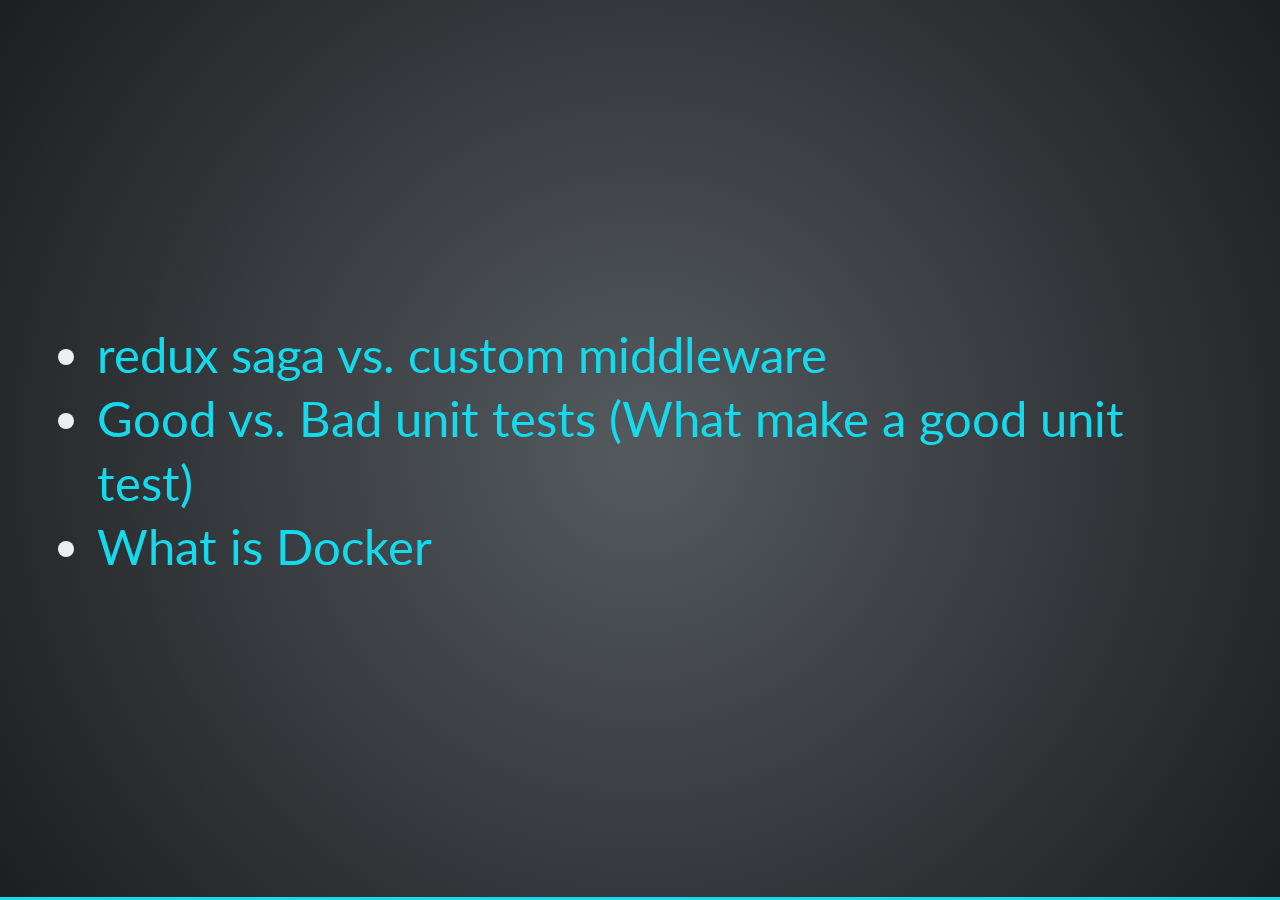
<file: index.html>
<!doctype html>
<html>
  <head>
    <meta charset="utf-8">
    <meta name="viewport" content="width=device-width, initial-scale=1.0, maximum-scale=1.0, user-scalable=no">

    <title>Engineering Excellence Presentations</title>

    <link rel="stylesheet" href="css/reveal.css">
    <link rel="stylesheet" href="css/theme/league.css">

    <!-- Theme used for syntax highlighting of code -->
		<link rel="stylesheet" href="lib/css/monokai.css">
		<!-- Customizations -->
		<link rel="stylesheet" href="css/custom.css">

    <!-- Printing and PDF exports -->
    <script>
      var link = document.createElement( 'link' );
      link.rel = 'stylesheet';
      link.type = 'text/css';
      link.href = window.location.search.match( /print-pdf/gi ) ? 'css/print/pdf.css' : 'css/print/paper.css';
      document.getElementsByTagName( 'head' )[0].appendChild( link );
    </script>
  </head>
  <body>
    <div class="reveal">
      <div class="slides">
        <section>
          <ul>
						<li>
              <a href="./presentations/saga-vs-middleware">redux saga vs. custom middleware</a>
            </li>
            <li>
              <a href="./presentations/good-vs-bad-unit-tests">Good vs. Bad unit tests (What make a good unit test)</a>
            </li>
            <li>
              <a href="./presentations/what-is-docker">What is Docker</a>
            </li>
					</ul>
        </section>
      </div>
    </div>

    <script src="lib/js/head.min.js"></script>
    <script src="js/reveal.js"></script>

    <script>
      // More info about config & dependencies:
      // - https://github.com/hakimel/reveal.js#configuration
      // - https://github.com/hakimel/reveal.js#dependencies
      Reveal.initialize({
        dependencies: [
          { src: 'plugin/markdown/marked.js' },
          { src: 'plugin/markdown/markdown.js' },
          { src: 'plugin/notes/notes.js', async: true },
          { src: 'plugin/highlight/highlight.js', async: true, callback: function() { hljs.initHighlightingOnLoad(); } }
        ]
      });
    </script>
  </body>
</html>
</file>
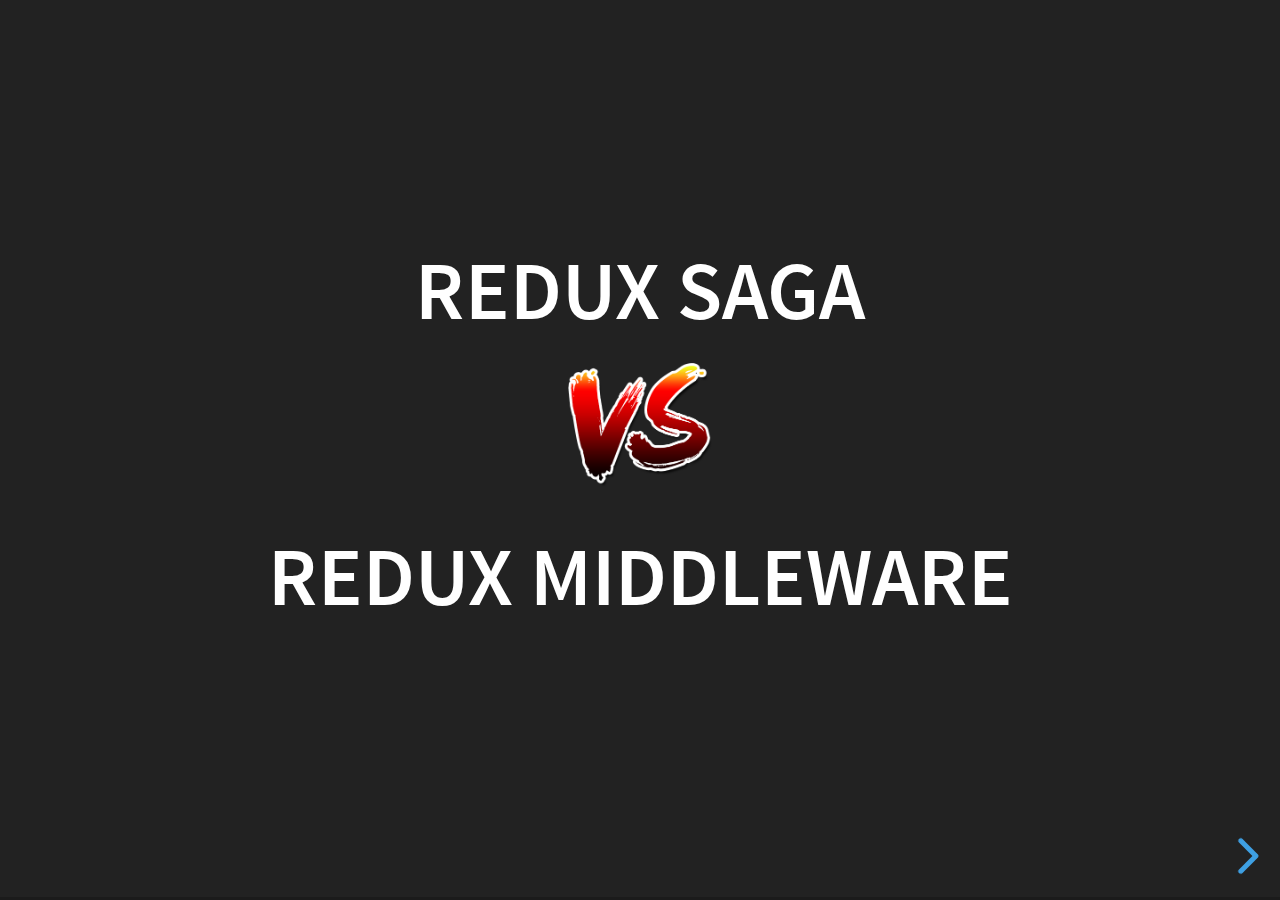
<file: saga-vs-middleware/index.html>
<!doctype html>
<html>
  <head>
    <meta charset="utf-8">
    <meta name="viewport" content="width=device-width, initial-scale=1.0, maximum-scale=1.0, user-scalable=no">

    <title>reveal.js</title>

    <link rel="stylesheet" href="css/reveal.css">
    <link rel="stylesheet" href="css/theme/black.css">

    <!-- Theme used for syntax highlighting of code -->
    <link rel="stylesheet" href="lib/css/zenburn.css">

    <!-- Printing and PDF exports -->
    <script>
      var link = document.createElement( 'link' );
      link.rel = 'stylesheet';
      link.type = 'text/css';
      link.href = window.location.search.match( /print-pdf/gi ) ? 'css/print/pdf.css' : 'css/print/paper.css';
      document.getElementsByTagName( 'head' )[0].appendChild( link );
    </script>
  </head>
  <body>
    <div class="reveal">
      <div class="slides">
        <section>
          <h2>Redux Saga <div><img class="vs" src="./img/vs.png" alt="versus"></div> Redux Middleware</h2>
        </section>
        <section>
          <h3>Problems with Sagas</h3>
          <ul>
            <li>New saga for each API that is attached to AJAX</li>
            <li>Sagas are difficult to test w/o testing internals</li>
            <li>Many devs are not familiar with generators</li>
          </ul>
        </section>
        <section>
          <h2>Woudn't it be nice</h2>
          <p>If I could just create an action and everything else would be handled automatically?</p>
        </section>
        <section>
          <h2>Proposal</h2>
          <p>Use a custom middleware to manage all Redux related AJAX handling</p>
        </section>
        <section>
          <h3>Benefits of a custom middleware</h3>
          <ul>
            <li>Doesn't have to be created for each new endpoint</li>
            <li>Can be shared between microsites</li>
            <li>Simple to test since it's just a function.</li>
          </ul>
        </section>
        <section>
          <h2>How would that look</h2>
        </section>
        <section>
          <h5>Middleware</h5>
          <pre>
            <code>import axios, { AxiosResponse } from 'axios';
import {
  AnyAction,
  Middleware,
} from 'redux';
import ACTION_TYPES from './actionTypes';
import { Dispatch } from 'react-redux';

export interface AxiosMiddlewareActionPayload {
  url: string;
  method?: 'get' | 'post' | 'put' | 'delete';
  data?: any;
  initActionType?: ACTION_TYPES;
  successActionType?: ACTION_TYPES;
  failedActionType?: ACTION_TYPES;
}

/************************
/* Middleware
/***********************/
export const axiosMiddleware: Middleware = ({ dispatch }) => (next) => (action: AnyAction) => {
  if (action.type === ACTION_TYPES.AXIOS_ACTION) {
    fetchData(dispatch, action.payload);
  }

  return next(action);
};

function fetchData(dispatch: Dispatch, payload: AxiosMiddlewareActionPayload) {
  const {
    data,
    method = 'get',
    url,
    initActionType,
    successActionType,
    failedActionType,
  } = payload;

  // dispatch an action indicating a pending API call
  if(initActionType){
    dispatch({
      type: initActionType,
    });
  }

  // we need to make the call and then dispatch the correct action types
  const requestParams = {
    data,
    method,
    url,
  };

  axios.request(requestParams).then((response: AxiosResponse) => {
    if(successActionType){
      dispatch({
        type: successActionType,
        payload: response.data,
      });
    }
  }, (error: any) => {
    // additional logging here
    if(failedActionType){
      dispatch({
        type: failedActionType,
        payload: {
          data,
          error,
        }
      });
    }
  });
}

/************************
/* Action creator
/***********************/
export interface AxiosMiddlewareAction {
  type: ACTION_TYPES.AXIOS_ACTION;
  payload: AxiosMiddlewareActionPayload;
}

export function createAxiosAction(payload: AxiosMiddlewareActionPayload): AxiosMiddlewareAction {
  return {
    type: ACTION_TYPES.AXIOS_ACTION,
    payload,
  };
}
            </code>
          </pre>
        </section>
        <section>
          <h5>Action creator</h5>
          <pre>
            <code>import { createAxiosAction } from 'common/axiosMiddleware';
import ACTION_TYPES from './actionTypes';

function createUser(data: User) {
  return createAxiosAction({
    data,
    method: 'post',
    url: '/api/user',
    initActionType: ACTION_TYPES.USER_CREATE_INIT,
    successActionType: ACTION_TYPES.USER_CREATE_SUCCESS,
    failedActionType: ACTION_TYPES.USER_CREATE_ERROR,
  });
}
            </code>
          </pre>
        </section>

        <section>
          <h5>Reducer</h5>
          <pre>
            <code>import ACTION_TYPES from './actionTypes';

...

function reducer(state: State = initialState, action: Action): State {
  switch (action.type) {
    case ACTION_TYPES.USER_CREATE_INIT:
      return {
        ...state,
        loading: true,
      };

    case ACTION_TYPES.USER_CREATE_SUCCESS:
      return {
        ...state,
        users: [...state.users].push(action.payload),
        loading: false,
      };
      
    case ACTION_TYPES.USER_CREATE_ERROR:
      return {
        ...state,
        error: action.payload.error,
        loading: false,
      };
    default:
      return state;
  }
}
            </code>
          </pre>
        </section>
      </div>
    </div>

    <script src="lib/js/head.min.js"></script>
    <script src="js/reveal.js"></script>

    <script>
      // More info about config & dependencies:
      // - https://github.com/hakimel/reveal.js#configuration
      // - https://github.com/hakimel/reveal.js#dependencies
      Reveal.initialize({
        dependencies: [
          { src: 'plugin/markdown/marked.js' },
          { src: 'plugin/markdown/markdown.js' },
          { src: 'plugin/notes/notes.js', async: true },
          { src: 'plugin/highlight/highlight.js', async: true, callback: function() { hljs.initHighlightingOnLoad(); } }
        ]
      });
    </script>
  </body>
</html>
</file>
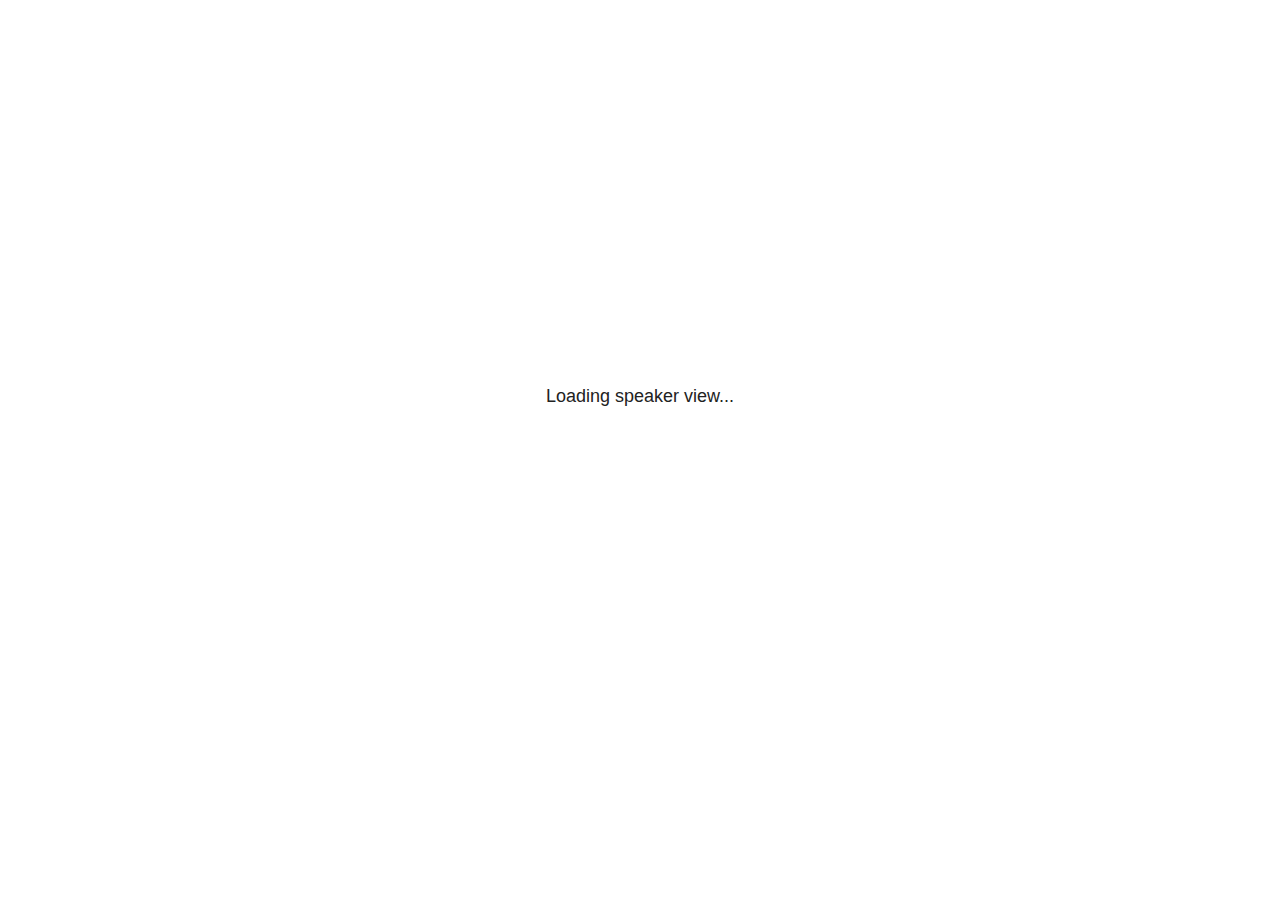
<file: plugin/notes/notes.html>
<!doctype html>
<html lang="en">
	<head>
		<meta charset="utf-8">

		<title>reveal.js - Slide Notes</title>

		<style>
			body {
				font-family: Helvetica;
				font-size: 18px;
			}

			#current-slide,
			#upcoming-slide,
			#speaker-controls {
				padding: 6px;
				box-sizing: border-box;
				-moz-box-sizing: border-box;
			}

			#current-slide iframe,
			#upcoming-slide iframe {
				width: 100%;
				height: 100%;
				border: 1px solid #ddd;
			}

			#current-slide .label,
			#upcoming-slide .label {
				position: absolute;
				top: 10px;
				left: 10px;
				z-index: 2;
			}

			#connection-status {
				position: absolute;
				top: 0;
				left: 0;
				width: 100%;
				height: 100%;
				z-index: 20;
				padding: 30% 20% 20% 20%;
				font-size: 18px;
				color: #222;
				background: #fff;
				text-align: center;
				box-sizing: border-box;
				line-height: 1.4;
			}

			.overlay-element {
				height: 34px;
				line-height: 34px;
				padding: 0 10px;
				text-shadow: none;
				background: rgba( 220, 220, 220, 0.8 );
				color: #222;
				font-size: 14px;
			}

			.overlay-element.interactive:hover {
				background: rgba( 220, 220, 220, 1 );
			}

			#current-slide {
				position: absolute;
				width: 60%;
				height: 100%;
				top: 0;
				left: 0;
				padding-right: 0;
			}

			#upcoming-slide {
				position: absolute;
				width: 40%;
				height: 40%;
				right: 0;
				top: 0;
			}

			/* Speaker controls */
			#speaker-controls {
				position: absolute;
				top: 40%;
				right: 0;
				width: 40%;
				height: 60%;
				overflow: auto;
				font-size: 18px;
			}

				.speaker-controls-time.hidden,
				.speaker-controls-notes.hidden {
					display: none;
				}

				.speaker-controls-time .label,
				.speaker-controls-pace .label,
				.speaker-controls-notes .label {
					text-transform: uppercase;
					font-weight: normal;
					font-size: 0.66em;
					color: #666;
					margin: 0;
				}

				.speaker-controls-time, .speaker-controls-pace {
					border-bottom: 1px solid rgba( 200, 200, 200, 0.5 );
					margin-bottom: 10px;
					padding: 10px 16px;
					padding-bottom: 20px;
					cursor: pointer;
				}

				.speaker-controls-time .reset-button {
					opacity: 0;
					float: right;
					color: #666;
					text-decoration: none;
				}
				.speaker-controls-time:hover .reset-button {
					opacity: 1;
				}

				.speaker-controls-time .timer,
				.speaker-controls-time .clock {
					width: 50%;
				}

				.speaker-controls-time .timer,
				.speaker-controls-time .clock,
				.speaker-controls-time .pacing .hours-value,
				.speaker-controls-time .pacing .minutes-value,
				.speaker-controls-time .pacing .seconds-value {
					font-size: 1.9em;
				}

				.speaker-controls-time .timer {
					float: left;
				}

				.speaker-controls-time .clock {
					float: right;
					text-align: right;
				}

				.speaker-controls-time span.mute {
					opacity: 0.3;
				}

				.speaker-controls-time .pacing-title {
					margin-top: 5px;
				}

				.speaker-controls-time .pacing.ahead {
					color: blue;
				}

				.speaker-controls-time .pacing.on-track {
					color: green;
				}

				.speaker-controls-time .pacing.behind {
					color: red;
				}

				.speaker-controls-notes {
					padding: 10px 16px;
				}

				.speaker-controls-notes .value {
					margin-top: 5px;
					line-height: 1.4;
					font-size: 1.2em;
				}

			/* Layout selector */
			#speaker-layout {
				position: absolute;
				top: 10px;
				right: 10px;
				color: #222;
				z-index: 10;
			}
				#speaker-layout select {
					position: absolute;
					width: 100%;
					height: 100%;
					top: 0;
					left: 0;
					border: 0;
					box-shadow: 0;
					cursor: pointer;
					opacity: 0;

					font-size: 1em;
					background-color: transparent;

					-moz-appearance: none;
					-webkit-appearance: none;
					-webkit-tap-highlight-color: rgba(0, 0, 0, 0);
				}

				#speaker-layout select:focus {
					outline: none;
					box-shadow: none;
				}

			.clear {
				clear: both;
			}

			/* Speaker layout: Wide */
			body[data-speaker-layout="wide"] #current-slide,
			body[data-speaker-layout="wide"] #upcoming-slide {
				width: 50%;
				height: 45%;
				padding: 6px;
			}

			body[data-speaker-layout="wide"] #current-slide {
				top: 0;
				left: 0;
			}

			body[data-speaker-layout="wide"] #upcoming-slide {
				top: 0;
				left: 50%;
			}

			body[data-speaker-layout="wide"] #speaker-controls {
				top: 45%;
				left: 0;
				width: 100%;
				height: 50%;
				font-size: 1.25em;
			}

			/* Speaker layout: Tall */
			body[data-speaker-layout="tall"] #current-slide,
			body[data-speaker-layout="tall"] #upcoming-slide {
				width: 45%;
				height: 50%;
				padding: 6px;
			}

			body[data-speaker-layout="tall"] #current-slide {
				top: 0;
				left: 0;
			}

			body[data-speaker-layout="tall"] #upcoming-slide {
				top: 50%;
				left: 0;
			}

			body[data-speaker-layout="tall"] #speaker-controls {
				padding-top: 40px;
				top: 0;
				left: 45%;
				width: 55%;
				height: 100%;
				font-size: 1.25em;
			}

			/* Speaker layout: Notes only */
			body[data-speaker-layout="notes-only"] #current-slide,
			body[data-speaker-layout="notes-only"] #upcoming-slide {
				display: none;
			}

			body[data-speaker-layout="notes-only"] #speaker-controls {
				padding-top: 40px;
				top: 0;
				left: 0;
				width: 100%;
				height: 100%;
				font-size: 1.25em;
			}

			@media screen and (max-width: 1080px) {
				body[data-speaker-layout="default"] #speaker-controls {
					font-size: 16px;
				}
			}

			@media screen and (max-width: 900px) {
				body[data-speaker-layout="default"] #speaker-controls {
					font-size: 14px;
				}
			}

			@media screen and (max-width: 800px) {
				body[data-speaker-layout="default"] #speaker-controls {
					font-size: 12px;
				}
			}

		</style>
	</head>

	<body>

		<div id="connection-status">Loading speaker view...</div>

		<div id="current-slide"></div>
		<div id="upcoming-slide"><span class="overlay-element label">Upcoming</span></div>
		<div id="speaker-controls">
			<div class="speaker-controls-time">
				<h4 class="label">Time <span class="reset-button">Click to Reset</span></h4>
				<div class="clock">
					<span class="clock-value">0:00 AM</span>
				</div>
				<div class="timer">
					<span class="hours-value">00</span><span class="minutes-value">:00</span><span class="seconds-value">:00</span>
				</div>
				<div class="clear"></div>

				<h4 class="label pacing-title" style="display: none">Pacing – Time to finish current slide</h4>
				<div class="pacing" style="display: none">
					<span class="hours-value">00</span><span class="minutes-value">:00</span><span class="seconds-value">:00</span>
				</div>
			</div>

			<div class="speaker-controls-notes hidden">
				<h4 class="label">Notes</h4>
				<div class="value"></div>
			</div>
		</div>
		<div id="speaker-layout" class="overlay-element interactive">
			<span class="speaker-layout-label"></span>
			<select class="speaker-layout-dropdown"></select>
		</div>

		<script src="../../plugin/markdown/marked.js"></script>
		<script>

			(function() {

				var notes,
					notesValue,
					currentState,
					currentSlide,
					upcomingSlide,
					layoutLabel,
					layoutDropdown,
					connected = false;

				var SPEAKER_LAYOUTS = {
					'default': 'Default',
					'wide': 'Wide',
					'tall': 'Tall',
					'notes-only': 'Notes only'
				};

				setupLayout();

				var connectionStatus = document.querySelector( '#connection-status' );
				var connectionTimeout = setTimeout( function() {
					connectionStatus.innerHTML = 'Error connecting to main window.<br>Please try closing and reopening the speaker view.';
				}, 5000 );

				window.addEventListener( 'message', function( event ) {

					clearTimeout( connectionTimeout );
					connectionStatus.style.display = 'none';

					var data = JSON.parse( event.data );

					// The overview mode is only useful to the reveal.js instance
					// where navigation occurs so we don't sync it
					if( data.state ) delete data.state.overview;

					// Messages sent by the notes plugin inside of the main window
					if( data && data.namespace === 'reveal-notes' ) {
						if( data.type === 'connect' ) {
							handleConnectMessage( data );
						}
						else if( data.type === 'state' ) {
							handleStateMessage( data );
						}
					}
					// Messages sent by the reveal.js inside of the current slide preview
					else if( data && data.namespace === 'reveal' ) {
						if( /ready/.test( data.eventName ) ) {
							// Send a message back to notify that the handshake is complete
							window.opener.postMessage( JSON.stringify({ namespace: 'reveal-notes', type: 'connected'} ), '*' );
						}
						else if( /slidechanged|fragmentshown|fragmenthidden|paused|resumed/.test( data.eventName ) && currentState !== JSON.stringify( data.state ) ) {

							window.opener.postMessage( JSON.stringify({ method: 'setState', args: [ data.state ]} ), '*' );

						}
					}

				} );

				/**
				 * Called when the main window is trying to establish a
				 * connection.
				 */
				function handleConnectMessage( data ) {

					if( connected === false ) {
						connected = true;

						setupIframes( data );
						setupKeyboard();
						setupNotes();
						setupTimer();
					}

				}

				/**
				 * Called when the main window sends an updated state.
				 */
				function handleStateMessage( data ) {

					// Store the most recently set state to avoid circular loops
					// applying the same state
					currentState = JSON.stringify( data.state );

					// No need for updating the notes in case of fragment changes
					if ( data.notes ) {
						notes.classList.remove( 'hidden' );
						notesValue.style.whiteSpace = data.whitespace;
						if( data.markdown ) {
							notesValue.innerHTML = marked( data.notes );
						}
						else {
							notesValue.innerHTML = data.notes;
						}
					}
					else {
						notes.classList.add( 'hidden' );
					}

					// Update the note slides
					currentSlide.contentWindow.postMessage( JSON.stringify({ method: 'setState', args: [ data.state ] }), '*' );
					upcomingSlide.contentWindow.postMessage( JSON.stringify({ method: 'setState', args: [ data.state ] }), '*' );
					upcomingSlide.contentWindow.postMessage( JSON.stringify({ method: 'next' }), '*' );

				}

				// Limit to max one state update per X ms
				handleStateMessage = debounce( handleStateMessage, 200 );

				/**
				 * Forward keyboard events to the current slide window.
				 * This enables keyboard events to work even if focus
				 * isn't set on the current slide iframe.
				 *
				 * Block F5 default handling, it reloads and disconnects
				 * the speaker notes window.
				 */
				function setupKeyboard() {

					document.addEventListener( 'keydown', function( event ) {
						if( event.keyCode === 116 || ( event.metaKey && event.keyCode === 82 ) ) {
							event.preventDefault();
							return false;
						}
						currentSlide.contentWindow.postMessage( JSON.stringify({ method: 'triggerKey', args: [ event.keyCode ] }), '*' );
					} );

				}

				/**
				 * Creates the preview iframes.
				 */
				function setupIframes( data ) {

					var params = [
						'receiver',
						'progress=false',
						'history=false',
						'transition=none',
						'autoSlide=0',
						'backgroundTransition=none'
					].join( '&' );

					var urlSeparator = /\?/.test(data.url) ? '&' : '?';
					var hash = '#/' + data.state.indexh + '/' + data.state.indexv;
					var currentURL = data.url + urlSeparator + params + '&postMessageEvents=true' + hash;
					var upcomingURL = data.url + urlSeparator + params + '&controls=false' + hash;

					currentSlide = document.createElement( 'iframe' );
					currentSlide.setAttribute( 'width', 1280 );
					currentSlide.setAttribute( 'height', 1024 );
					currentSlide.setAttribute( 'src', currentURL );
					document.querySelector( '#current-slide' ).appendChild( currentSlide );

					upcomingSlide = document.createElement( 'iframe' );
					upcomingSlide.setAttribute( 'width', 640 );
					upcomingSlide.setAttribute( 'height', 512 );
					upcomingSlide.setAttribute( 'src', upcomingURL );
					document.querySelector( '#upcoming-slide' ).appendChild( upcomingSlide );

				}

				/**
				 * Setup the notes UI.
				 */
				function setupNotes() {

					notes = document.querySelector( '.speaker-controls-notes' );
					notesValue = document.querySelector( '.speaker-controls-notes .value' );

				}

				function getTimings() {

					var slides = Reveal.getSlides();
					var defaultTiming = Reveal.getConfig().defaultTiming;
					if (defaultTiming == null) {
						return null;
					}
					var timings = [];
					for ( var i in slides ) {
						var slide = slides[i];
						var timing = defaultTiming;
						if( slide.hasAttribute( 'data-timing' )) {
							var t = slide.getAttribute( 'data-timing' );
							timing = parseInt(t);
							if( isNaN(timing) ) {
								console.warn("Could not parse timing '" + t + "' of slide " + i + "; using default of " + defaultTiming);
								timing = defaultTiming;
							}
						}
						timings.push(timing);
					}
					return timings;

				}

				/**
				 * Return the number of seconds allocated for presenting
				 * all slides up to and including this one.
				 */
				function getTimeAllocated(timings) {

					var slides = Reveal.getSlides();
					var allocated = 0;
					var currentSlide = Reveal.getSlidePastCount();
					for (var i in slides.slice(0, currentSlide + 1)) {
						allocated += timings[i];
					}
					return allocated;

				}

				/**
				 * Create the timer and clock and start updating them
				 * at an interval.
				 */
				function setupTimer() {

					var start = new Date(),
					timeEl = document.querySelector( '.speaker-controls-time' ),
					clockEl = timeEl.querySelector( '.clock-value' ),
					hoursEl = timeEl.querySelector( '.hours-value' ),
					minutesEl = timeEl.querySelector( '.minutes-value' ),
					secondsEl = timeEl.querySelector( '.seconds-value' ),
					pacingTitleEl = timeEl.querySelector( '.pacing-title' ),
					pacingEl = timeEl.querySelector( '.pacing' ),
					pacingHoursEl = pacingEl.querySelector( '.hours-value' ),
					pacingMinutesEl = pacingEl.querySelector( '.minutes-value' ),
					pacingSecondsEl = pacingEl.querySelector( '.seconds-value' );

					var timings = getTimings();
					if (timings !== null) {
						pacingTitleEl.style.removeProperty('display');
						pacingEl.style.removeProperty('display');
					}

					function _displayTime( hrEl, minEl, secEl, time) {

						var sign = Math.sign(time) == -1 ? "-" : "";
						time = Math.abs(Math.round(time / 1000));
						var seconds = time % 60;
						var minutes = Math.floor( time / 60 ) % 60 ;
						var hours = Math.floor( time / ( 60 * 60 )) ;
						hrEl.innerHTML = sign + zeroPadInteger( hours );
						if (hours == 0) {
							hrEl.classList.add( 'mute' );
						}
						else {
							hrEl.classList.remove( 'mute' );
						}
						minEl.innerHTML = ':' + zeroPadInteger( minutes );
						if (hours == 0 && minutes == 0) {
							minEl.classList.add( 'mute' );
						}
						else {
							minEl.classList.remove( 'mute' );
						}
						secEl.innerHTML = ':' + zeroPadInteger( seconds );
					}

					function _updateTimer() {

						var diff, hours, minutes, seconds,
						now = new Date();

						diff = now.getTime() - start.getTime();

						clockEl.innerHTML = now.toLocaleTimeString( 'en-US', { hour12: true, hour: '2-digit', minute:'2-digit' } );
						_displayTime( hoursEl, minutesEl, secondsEl, diff );
						if (timings !== null) {
							_updatePacing(diff);
						}

					}

					function _updatePacing(diff) {

						var slideEndTiming = getTimeAllocated(timings) * 1000;
						var currentSlide = Reveal.getSlidePastCount();
						var currentSlideTiming = timings[currentSlide] * 1000;
						var timeLeftCurrentSlide = slideEndTiming - diff;
						if (timeLeftCurrentSlide < 0) {
							pacingEl.className = 'pacing behind';
						}
						else if (timeLeftCurrentSlide < currentSlideTiming) {
							pacingEl.className = 'pacing on-track';
						}
						else {
							pacingEl.className = 'pacing ahead';
						}
						_displayTime( pacingHoursEl, pacingMinutesEl, pacingSecondsEl, timeLeftCurrentSlide );

					}

					// Update once directly
					_updateTimer();

					// Then update every second
					setInterval( _updateTimer, 1000 );

					function _resetTimer() {

						if (timings == null) {
							start = new Date();
						}
						else {
							// Reset timer to beginning of current slide
							var slideEndTiming = getTimeAllocated(timings) * 1000;
							var currentSlide = Reveal.getSlidePastCount();
							var currentSlideTiming = timings[currentSlide] * 1000;
							var previousSlidesTiming = slideEndTiming - currentSlideTiming;
							var now = new Date();
							start = new Date(now.getTime() - previousSlidesTiming);
						}
						_updateTimer();

					}

					timeEl.addEventListener( 'click', function() {
						_resetTimer();
						return false;
					} );

				}

				/**
				 * Sets up the speaker view layout and layout selector.
				 */
				function setupLayout() {

					layoutDropdown = document.querySelector( '.speaker-layout-dropdown' );
					layoutLabel = document.querySelector( '.speaker-layout-label' );

					// Render the list of available layouts
					for( var id in SPEAKER_LAYOUTS ) {
						var option = document.createElement( 'option' );
						option.setAttribute( 'value', id );
						option.textContent = SPEAKER_LAYOUTS[ id ];
						layoutDropdown.appendChild( option );
					}

					// Monitor the dropdown for changes
					layoutDropdown.addEventListener( 'change', function( event ) {

						setLayout( layoutDropdown.value );

					}, false );

					// Restore any currently persisted layout
					setLayout( getLayout() );

				}

				/**
				 * Sets a new speaker view layout. The layout is persisted
				 * in local storage.
				 */
				function setLayout( value ) {

					var title = SPEAKER_LAYOUTS[ value ];

					layoutLabel.innerHTML = 'Layout' + ( title ? ( ': ' + title ) : '' );
					layoutDropdown.value = value;

					document.body.setAttribute( 'data-speaker-layout', value );

					// Persist locally
					if( supportsLocalStorage() ) {
						window.localStorage.setItem( 'reveal-speaker-layout', value );
					}

				}

				/**
				 * Returns the ID of the most recently set speaker layout
				 * or our default layout if none has been set.
				 */
				function getLayout() {

					if( supportsLocalStorage() ) {
						var layout = window.localStorage.getItem( 'reveal-speaker-layout' );
						if( layout ) {
							return layout;
						}
					}

					// Default to the first record in the layouts hash
					for( var id in SPEAKER_LAYOUTS ) {
						return id;
					}

				}

				function supportsLocalStorage() {

					try {
						localStorage.setItem('test', 'test');
						localStorage.removeItem('test');
						return true;
					}
					catch( e ) {
						return false;
					}

				}

				function zeroPadInteger( num ) {

					var str = '00' + parseInt( num );
					return str.substring( str.length - 2 );

				}

				/**
				 * Limits the frequency at which a function can be called.
				 */
				function debounce( fn, ms ) {

					var lastTime = 0,
						timeout;

					return function() {

						var args = arguments;
						var context = this;

						clearTimeout( timeout );

						var timeSinceLastCall = Date.now() - lastTime;
						if( timeSinceLastCall > ms ) {
							fn.apply( context, args );
							lastTime = Date.now();
						}
						else {
							timeout = setTimeout( function() {
								fn.apply( context, args );
								lastTime = Date.now();
							}, ms - timeSinceLastCall );
						}

					}

				}

			})();

		</script>
	</body>
</html>
</file>
<file: css/theme/league.css>
/**
 * League theme for reveal.js.
 *
 * This was the default theme pre-3.0.0.
 *
 * Copyright (C) 2011-2012 Hakim El Hattab, http://hakim.se
 */
@import url(../../lib/font/league-gothic/league-gothic.css);
@import url(https://fonts.googleapis.com/css?family=Lato:400,700,400italic,700italic);
/*********************************************
 * GLOBAL STYLES
 *********************************************/
body {
  background: #1c1e20;
  background: -moz-radial-gradient(center, circle cover, #555a5f 0%, #1c1e20 100%);
  background: -webkit-gradient(radial, center center, 0px, center center, 100%, color-stop(0%, #555a5f), color-stop(100%, #1c1e20));
  background: -webkit-radial-gradient(center, circle cover, #555a5f 0%, #1c1e20 100%);
  background: -o-radial-gradient(center, circle cover, #555a5f 0%, #1c1e20 100%);
  background: -ms-radial-gradient(center, circle cover, #555a5f 0%, #1c1e20 100%);
  background: radial-gradient(center, circle cover, #555a5f 0%, #1c1e20 100%);
  background-color: #2b2b2b; }

.reveal {
  font-family: "Lato", sans-serif;
  font-size: 40px;
  font-weight: normal;
  color: #eee; }

::selection {
  color: #fff;
  background: #FF5E99;
  text-shadow: none; }

::-moz-selection {
  color: #fff;
  background: #FF5E99;
  text-shadow: none; }

.reveal .slides section,
.reveal .slides section > section {
  line-height: 1.3;
  font-weight: inherit; }

/*********************************************
 * HEADERS
 *********************************************/
.reveal h1,
.reveal h2,
.reveal h3,
.reveal h4,
.reveal h5,
.reveal h6 {
  margin: 0 0 20px 0;
  color: #eee;
  font-family: "League Gothic", Impact, sans-serif;
  font-weight: normal;
  line-height: 1.2;
  letter-spacing: normal;
  text-transform: uppercase;
  text-shadow: 0px 0px 6px rgba(0, 0, 0, 0.2);
  word-wrap: break-word; }

.reveal h1 {
  font-size: 3.77em; }

.reveal h2 {
  font-size: 2.11em; }

.reveal h3 {
  font-size: 1.55em; }

.reveal h4 {
  font-size: 1em; }

.reveal h1 {
  text-shadow: 0 1px 0 #ccc, 0 2px 0 #c9c9c9, 0 3px 0 #bbb, 0 4px 0 #b9b9b9, 0 5px 0 #aaa, 0 6px 1px rgba(0, 0, 0, 0.1), 0 0 5px rgba(0, 0, 0, 0.1), 0 1px 3px rgba(0, 0, 0, 0.3), 0 3px 5px rgba(0, 0, 0, 0.2), 0 5px 10px rgba(0, 0, 0, 0.25), 0 20px 20px rgba(0, 0, 0, 0.15); }

/*********************************************
 * OTHER
 *********************************************/
.reveal p {
  margin: 20px 0;
  line-height: 1.3; }

/* Ensure certain elements are never larger than the slide itself */
.reveal img,
.reveal video,
.reveal iframe {
  max-width: 95%;
  max-height: 95%; }

.reveal strong,
.reveal b {
  font-weight: bold; }

.reveal em {
  font-style: italic; }

.reveal ol,
.reveal dl,
.reveal ul {
  display: inline-block;
  text-align: left;
  margin: 0 0 0 1em; }

.reveal ol {
  list-style-type: decimal; }

.reveal ul {
  list-style-type: disc; }

.reveal ul ul {
  list-style-type: square; }

.reveal ul ul ul {
  list-style-type: circle; }

.reveal ul ul,
.reveal ul ol,
.reveal ol ol,
.reveal ol ul {
  display: block;
  margin-left: 40px; }

.reveal dt {
  font-weight: bold; }

.reveal dd {
  margin-left: 40px; }

.reveal blockquote {
  display: block;
  position: relative;
  width: 70%;
  margin: 20px auto;
  padding: 5px;
  font-style: italic;
  background: rgba(255, 255, 255, 0.05);
  box-shadow: 0px 0px 2px rgba(0, 0, 0, 0.2); }

.reveal blockquote p:first-child,
.reveal blockquote p:last-child {
  display: inline-block; }

.reveal q {
  font-style: italic; }

.reveal pre {
  display: block;
  position: relative;
  width: 90%;
  margin: 20px auto;
  text-align: left;
  font-size: 0.55em;
  font-family: monospace;
  line-height: 1.2em;
  word-wrap: break-word;
  box-shadow: 0px 0px 6px rgba(0, 0, 0, 0.3); }

.reveal code {
  font-family: monospace;
  text-transform: none; }

.reveal pre code {
  display: block;
  padding: 5px;
  overflow: auto;
  max-height: 400px;
  word-wrap: normal; }

.reveal table {
  margin: auto;
  border-collapse: collapse;
  border-spacing: 0; }

.reveal table th {
  font-weight: bold; }

.reveal table th,
.reveal table td {
  text-align: left;
  padding: 0.2em 0.5em 0.2em 0.5em;
  border-bottom: 1px solid; }

.reveal table th[align="center"],
.reveal table td[align="center"] {
  text-align: center; }

.reveal table th[align="right"],
.reveal table td[align="right"] {
  text-align: right; }

.reveal table tbody tr:last-child th,
.reveal table tbody tr:last-child td {
  border-bottom: none; }

.reveal sup {
  vertical-align: super;
  font-size: smaller; }

.reveal sub {
  vertical-align: sub;
  font-size: smaller; }

.reveal small {
  display: inline-block;
  font-size: 0.6em;
  line-height: 1.2em;
  vertical-align: top; }

.reveal small * {
  vertical-align: top; }

/*********************************************
 * LINKS
 *********************************************/
.reveal a {
  color: #13DAEC;
  text-decoration: none;
  -webkit-transition: color .15s ease;
  -moz-transition: color .15s ease;
  transition: color .15s ease; }

.reveal a:hover {
  color: #71e9f4;
  text-shadow: none;
  border: none; }

.reveal .roll span:after {
  color: #fff;
  background: #0d99a5; }

/*********************************************
 * IMAGES
 *********************************************/
.reveal section img {
  margin: 15px 0px;
  background: rgba(255, 255, 255, 0.12);
  border: 4px solid #eee;
  box-shadow: 0 0 10px rgba(0, 0, 0, 0.15); }

.reveal section img.plain {
  border: 0;
  box-shadow: none; }

.reveal a img {
  -webkit-transition: all .15s linear;
  -moz-transition: all .15s linear;
  transition: all .15s linear; }

.reveal a:hover img {
  background: rgba(255, 255, 255, 0.2);
  border-color: #13DAEC;
  box-shadow: 0 0 20px rgba(0, 0, 0, 0.55); }

/*********************************************
 * NAVIGATION CONTROLS
 *********************************************/
.reveal .controls {
  color: #13DAEC; }

/*********************************************
 * PROGRESS BAR
 *********************************************/
.reveal .progress {
  background: rgba(0, 0, 0, 0.2);
  color: #13DAEC; }

.reveal .progress span {
  -webkit-transition: width 800ms cubic-bezier(0.26, 0.86, 0.44, 0.985);
  -moz-transition: width 800ms cubic-bezier(0.26, 0.86, 0.44, 0.985);
  transition: width 800ms cubic-bezier(0.26, 0.86, 0.44, 0.985); }

/*********************************************
 * PRINT BACKGROUND
 *********************************************/
@media print {
  .backgrounds {
    background-color: #2b2b2b; } }
</file>
<file: lib/css/monokai.css>
/*

Monokai Sublime style. Derived from Monokai by noformnocontent http://nn.mit-license.org/

*/

.hljs {
  display: block;
  overflow-x: auto;
  padding: 0.5em;
  background: #23241f;
  -webkit-text-size-adjust: none;
}

.hljs,
.hljs-tag,
.css .hljs-rule,
.css .hljs-value,
.aspectj .hljs-function,
.css .hljs-function
.hljs-preprocessor,
.hljs-pragma {
  color: #f8f8f2;
}

.hljs-strongemphasis,
.hljs-strong,
.hljs-emphasis {
  color: #a8a8a2;
}

.hljs-bullet,
.hljs-blockquote,
.hljs-horizontal_rule,
.hljs-number,
.hljs-regexp,
.alias .hljs-keyword,
.hljs-literal,
.hljs-hexcolor {
  color: #ae81ff;
}

.hljs-tag .hljs-value,
.hljs-code,
.hljs-title,
.css .hljs-class,
.hljs-class .hljs-title:last-child {
  color: #a6e22e;
}

.hljs-link_url {
  font-size: 80%;
}

.hljs-strong,
.hljs-strongemphasis {
  font-weight: bold;
}

.hljs-emphasis,
.hljs-strongemphasis,
.hljs-class .hljs-title:last-child,
.hljs-typename {
  font-style: italic;
}

.hljs-keyword,
.ruby .hljs-class .hljs-keyword:first-child,
.ruby .hljs-function .hljs-keyword,
.hljs-function,
.hljs-change,
.hljs-winutils,
.hljs-flow,
.nginx .hljs-title,
.tex .hljs-special,
.hljs-header,
.hljs-attribute,
.hljs-symbol .hljs-string,
.hljs-tag .hljs-title,
.hljs-value,
.alias .hljs-keyword:first-child,
.css .hljs-tag,
.css .unit,
.css .hljs-important {
  color: #f92672;
}

.hljs-symbol {
  color: #AE81FF;
}

.hljs-function .hljs-keyword,
.hljs-class .hljs-keyword:first-child,
.hljs-aspect .hljs-keyword:first-child,
.hljs-constant,
.hljs-typename,
.hljs-name,
.css .hljs-attribute {
  color: #66d9ef;
}

.hljs-variable,
.hljs-params,
.hljs-aspect .hljs-title {
  color: #f8f8f2;
}

.hljs-string,
.css .hljs-id,
.hljs-subst,
.hljs-type,
.hljs-built_in,
.django .hljs-template_tag,
.django .hljs-variable,
.smalltalk .hljs-class,
.django .hljs-filter .hljs-argument,
.smalltalk .hljs-localvars,
.smalltalk .hljs-array,
.hljs-attr_selector,
.hljs-pseudo,
.hljs-addition,
.hljs-stream,
.hljs-envvar,
.apache .hljs-tag,
.apache .hljs-cbracket,
.tex .hljs-command,
.hljs-prompt,
.hljs-link_label,
.hljs-link_url {
  color: #F4E46C;
}

.hljs-class .hljs-title,
.ruby .hljs-class .hljs-parent {
  color: #A6DC2A;
}

.hljs-comment,
.hljs-annotation,
.hljs-decorator,
.hljs-pi,
.hljs-doctype,
.hljs-deletion,
.hljs-shebang,
.apache .hljs-sqbracket,
.tex .hljs-formula {
  color: #75715e;
}

.coffeescript .javascript,
.javascript .xml,
.tex .hljs-formula,
.xml .javascript,
.xml .vbscript,
.xml .css,
.xml .hljs-cdata,
.xml .php,
.php .xml {
  opacity: 0.5;
}
</file>
<file: css/custom.css>
.reveal section img.plain {
	background: none;  
}
.reveal pre {
	box-shadow: none;
}
</file>
<file: saga-vs-middleware/css/theme/black.css>
/**
 * Black theme for reveal.js. This is the opposite of the 'white' theme.
 *
 * By Hakim El Hattab, http://hakim.se
 */
@import url(../../lib/font/source-sans-pro/source-sans-pro.css);
section.has-light-background, section.has-light-background h1, section.has-light-background h2, section.has-light-background h3, section.has-light-background h4, section.has-light-background h5, section.has-light-background h6 {
  color: #222; }

/*********************************************
 * GLOBAL STYLES
 *********************************************/
body {
  background: #222;
  background-color: #222; }

.reveal {
  font-family: "Source Sans Pro", Helvetica, sans-serif;
  font-size: 42px;
  font-weight: normal;
  color: #fff; }

::selection {
  color: #fff;
  background: #bee4fd;
  text-shadow: none; }

::-moz-selection {
  color: #fff;
  background: #bee4fd;
  text-shadow: none; }

.reveal .slides section,
.reveal .slides section > section {
  line-height: 1.3;
  font-weight: inherit; }

/*********************************************
 * HEADERS
 *********************************************/
.reveal h1,
.reveal h2,
.reveal h3,
.reveal h4,
.reveal h5,
.reveal h6 {
  margin: 0 0 20px 0;
  color: #fff;
  font-family: "Source Sans Pro", Helvetica, sans-serif;
  font-weight: 600;
  line-height: 1.2;
  letter-spacing: normal;
  text-transform: uppercase;
  text-shadow: none;
  word-wrap: break-word; }

.reveal h1 {
  font-size: 2.5em; }

.reveal h2 {
  font-size: 1.6em; }

.reveal h3 {
  font-size: 1.3em; }

.reveal h4 {
  font-size: 1em; }

.reveal h1 {
  text-shadow: none; }

/*********************************************
 * OTHER
 *********************************************/
.reveal p {
  margin: 20px 0;
  line-height: 1.3; }

/* Ensure certain elements are never larger than the slide itself */
.reveal img,
.reveal video,
.reveal iframe {
  max-width: 95%;
  max-height: 95%; }

.reveal strong,
.reveal b {
  font-weight: bold; }

.reveal em {
  font-style: italic; }

.reveal ol,
.reveal dl,
.reveal ul {
  display: inline-block;
  text-align: left;
  margin: 0 0 0 1em; }

.reveal ol {
  list-style-type: decimal; }

.reveal ul {
  list-style-type: disc; }

.reveal ul ul {
  list-style-type: square; }

.reveal ul ul ul {
  list-style-type: circle; }

.reveal ul ul,
.reveal ul ol,
.reveal ol ol,
.reveal ol ul {
  display: block;
  margin-left: 40px; }

.reveal dt {
  font-weight: bold; }

.reveal dd {
  margin-left: 40px; }

.reveal blockquote {
  display: block;
  position: relative;
  width: 70%;
  margin: 20px auto;
  padding: 5px;
  font-style: italic;
  background: rgba(255, 255, 255, 0.05);
  box-shadow: 0px 0px 2px rgba(0, 0, 0, 0.2); }

.reveal blockquote p:first-child,
.reveal blockquote p:last-child {
  display: inline-block; }

.reveal q {
  font-style: italic; }

.reveal pre {
  display: block;
  position: relative;
  width: 100%;
  margin: 0 auto;
  text-align: left;
  font-size: 0.55em;
  font-family: monospace;
  line-height: 1.2em;
  word-wrap: break-word;
  box-shadow: 0px 0px 6px rgba(0, 0, 0, 0.3); }

.reveal code {
  font-family: monospace;
  text-transform: none; }

.reveal pre code {
  display: block;
  padding: 5px;
  overflow: auto;
  max-height: 491px;
  word-wrap: normal; }

.reveal table {
  margin: auto;
  border-collapse: collapse;
  border-spacing: 0; }

.reveal table th {
  font-weight: bold; }

.reveal table th,
.reveal table td {
  text-align: left;
  padding: 0.2em 0.5em 0.2em 0.5em;
  border-bottom: 1px solid; }

.reveal table th[align="center"],
.reveal table td[align="center"] {
  text-align: center; }

.reveal table th[align="right"],
.reveal table td[align="right"] {
  text-align: right; }

.reveal table tbody tr:last-child th,
.reveal table tbody tr:last-child td {
  border-bottom: none; }

.reveal sup {
  vertical-align: super;
  font-size: smaller; }

.reveal sub {
  vertical-align: sub;
  font-size: smaller; }

.reveal small {
  display: inline-block;
  font-size: 0.6em;
  line-height: 1.2em;
  vertical-align: top; }

.reveal small * {
  vertical-align: top; }

/*********************************************
 * LINKS
 *********************************************/
.reveal a {
  color: #42affa;
  text-decoration: none;
  -webkit-transition: color .15s ease;
  -moz-transition: color .15s ease;
  transition: color .15s ease; }

.reveal a:hover {
  color: #8dcffc;
  text-shadow: none;
  border: none; }

.reveal .roll span:after {
  color: #fff;
  background: #068de9; }

/*********************************************
 * IMAGES
 *********************************************/
.reveal section img {
  margin: 15px 0px;
  background: rgba(255, 255, 255, 0.12);
  border: 4px solid #fff;
	box-shadow: 0 0 10px rgba(0, 0, 0, 0.15); }
	
.reveal section img.vs {
	background: none;
	border: none;
	box-shadow: none;
	max-height: 100px;
}

.reveal section img.plain {
  border: 0;
  box-shadow: none; }

.reveal a img {
  -webkit-transition: all .15s linear;
  -moz-transition: all .15s linear;
  transition: all .15s linear; }

.reveal a:hover img {
  background: rgba(255, 255, 255, 0.2);
  border-color: #42affa;
  box-shadow: 0 0 20px rgba(0, 0, 0, 0.55); }

/*********************************************
 * NAVIGATION CONTROLS
 *********************************************/
.reveal .controls {
  color: #42affa; }

/*********************************************
 * PROGRESS BAR
 *********************************************/
.reveal .progress {
  background: rgba(0, 0, 0, 0.2);
  color: #42affa; }

.reveal .progress span {
  -webkit-transition: width 800ms cubic-bezier(0.26, 0.86, 0.44, 0.985);
  -moz-transition: width 800ms cubic-bezier(0.26, 0.86, 0.44, 0.985);
  transition: width 800ms cubic-bezier(0.26, 0.86, 0.44, 0.985); }

/*********************************************
 * PRINT BACKGROUND
 *********************************************/
@media print {
  .backgrounds {
    background-color: #222; } }
</file>
<file: saga-vs-middleware/lib/css/zenburn.css>
/*

Zenburn style from voldmar.ru (c) Vladimir Epifanov <voldmar@voldmar.ru>
based on dark.css by Ivan Sagalaev

*/

.hljs {
  display: block;
  overflow-x: auto;
  padding: 0.5em;
  background: #3f3f3f;
  color: #dcdcdc;
}

.hljs-keyword,
.hljs-selector-tag,
.hljs-tag {
  color: #e3ceab;
}

.hljs-template-tag {
  color: #dcdcdc;
}

.hljs-number {
  color: #8cd0d3;
}

.hljs-variable,
.hljs-template-variable,
.hljs-attribute {
  color: #efdcbc;
}

.hljs-literal {
  color: #efefaf;
}

.hljs-subst {
  color: #8f8f8f;
}

.hljs-title,
.hljs-name,
.hljs-selector-id,
.hljs-selector-class,
.hljs-section,
.hljs-type {
  color: #efef8f;
}

.hljs-symbol,
.hljs-bullet,
.hljs-link {
  color: #dca3a3;
}

.hljs-deletion,
.hljs-string,
.hljs-built_in,
.hljs-builtin-name {
  color: #cc9393;
}

.hljs-addition,
.hljs-comment,
.hljs-quote,
.hljs-meta {
  color: #7f9f7f;
}


.hljs-emphasis {
  font-style: italic;
}

.hljs-strong {
  font-weight: bold;
}
</file>
